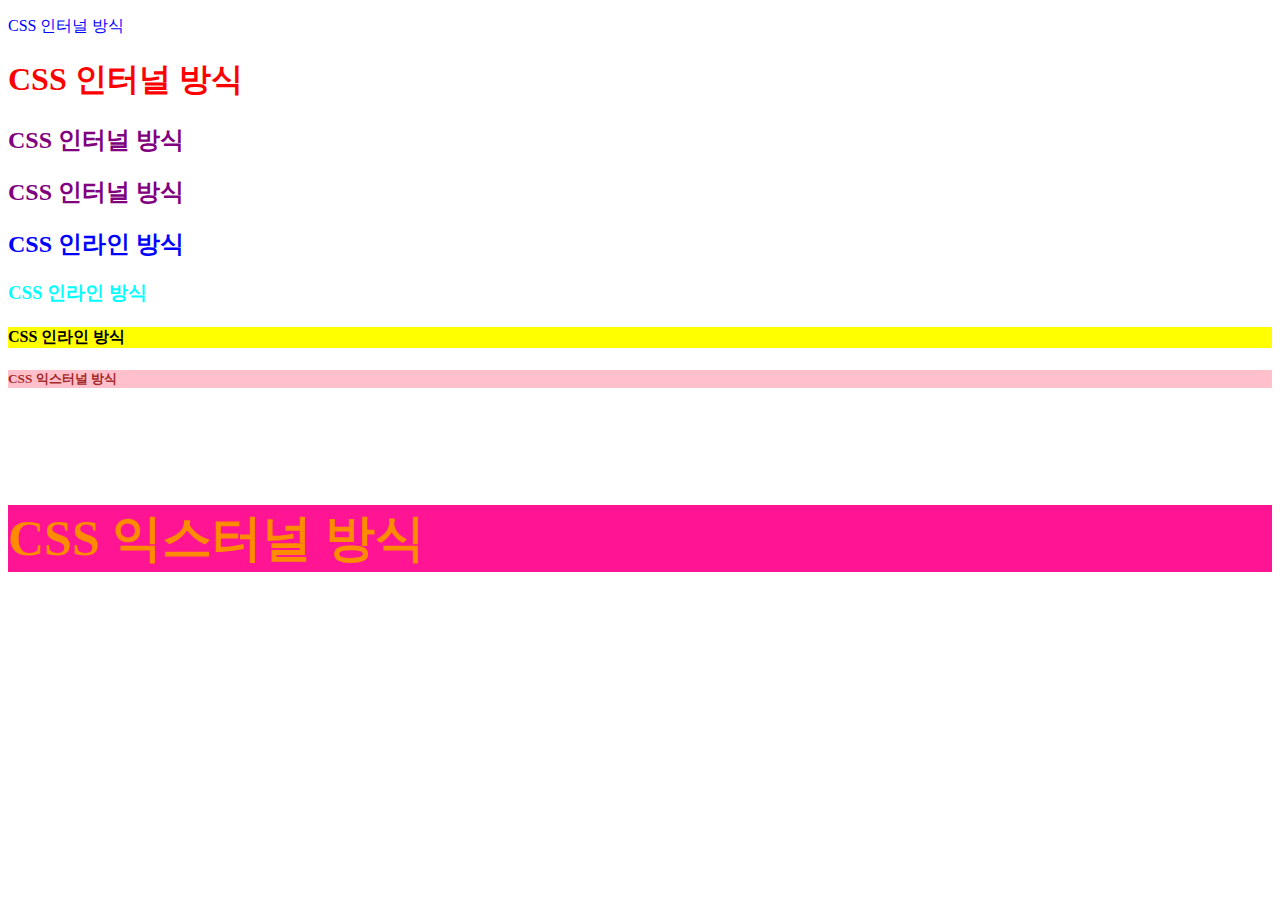
<file: index.html>
<!DOCTYPE html>
<html lang="en">
<head>
    <meta charset="UTF-8">
    <meta http-equiv="X-UA-Compatible" content="IE=edge">
    <meta name="viewport" content="width=device-width, initial-scale=1.0">
    <title>CSS인터널연습</title>
    <style>
        p{
            color: blue;
        }
        h1{
            color: red;
        }
        h2{
            color: purple;
        }
    </style>
    <link rel="stylesheet" href="./CSS/style.css">
</head>
<body>
    <p>CSS 인터널 방식</p>
    <h1>CSS 인터널 방식</h1>
    <h2>CSS 인터널 방식</h2>
    <h2>CSS 인터널 방식</h2>
    <h2 style="color: blue;">CSS 인라인 방식</h2>
    <h3 style="color: aqua;">CSS 인라인 방식</h3>
    <h4 style="background-color: yellow;">CSS 인라인 방식</h4>
    <h5 id="bg">CSS 익스터널 방식</h5>
    <h6 class="sz color">CSS 익스터널 방식</h6>
    <!----  인라인 우선순위가 가장 높다. ---->
    <!----  익스터널이 주로 쓰임. ---->
</body>
</html>
</file>
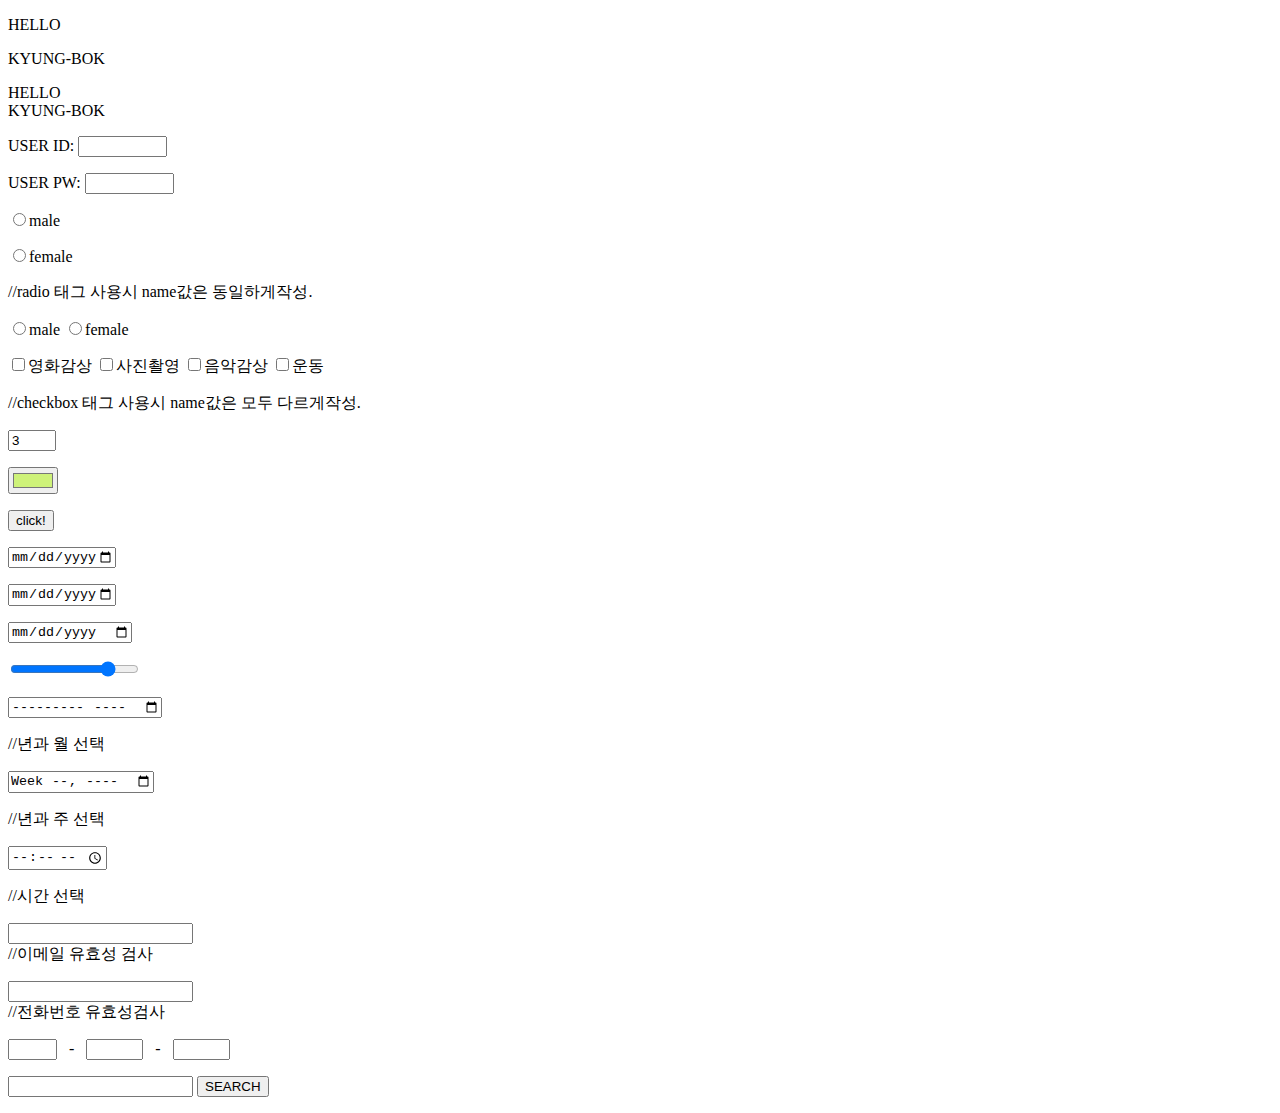
<file: input.html>
<!DOCTYPE html>
<html lang="en">
<head>
    <meta charset="UTF-8">
    <meta http-equiv="X-UA-Compatible" content="IE=edge">
    <meta name="viewport" content="width=device-width, initial-scale=1.0">
    <title>INPUT 태그 실습</title>
</head>
<body>
    <p>HELLO</p>
    <p>KYUNG-BOK</p>
    HELLO<br>
    KYUNG-BOK
    <p>USER ID: <input type="text" name="id" maxlength="8" size="8"></p>
    <p>USER PW: <input type="password" name="pw" maxlength="8" size="8"></p>

    <p><input type="radio" name="gender1">male</p>
    <p><input type="radio" name="gender1">female</p>
    //radio 태그 사용시 name값은 동일하게작성.

    <p><input type="radio" name="gender2">male
        <input type="radio" name="gender2">female</p>

    <p><input type="checkbox" name="hobby1">영화감상
        <input type="checkbox" name="hobby2">사진촬영
        <input type="checkbox" name="hobby3">음악감상
        <input type="checkbox" name="hobby4">운동</p>
    //checkbox 태그 사용시 name값은 모두 다르게작성.

    <p><input type="number" name="cart" value="3" min="3" max="5"></p>
    
    <p><input type="color" name="mycolor" value="#CEF279"></p>

    <p><input type="button" onclick="alert('안녕하세요. 아이디를 입력해주세요')" value="click!"></p>

    <p><input type="date" name="date1" max="2023-06-30" min="2023-01-01"></p>
    <p><input type="date" name="maxdate" max="1979-12-31"></p>
    <p><input type="date" name="mindate" min="2023-01-01"></p>

    <p><input type="range" name="points" min="0" max="10" value="8"></p>

    <p><input type="month" name="month_year"></p> //년과 월 선택
    <p><input type="week" name="week_year"></p> //년과 주 선택
    <p><input type="time" name="usr_time"></p> //시간 선택

    <p><input type="email"><br>//이메일 유효성 검사</p>
    <p><input type="tel" pattern="[0-9]{3}-[0-9]{4}-[0-9]{4}">
        <br>//전화번호 유효성검사</p>
    <p><input type="text" size="3" maxlength="3"> &nbsp;&nbsp;-&nbsp;&nbsp;
        <input type="text" size="4" maxlength="4"> &nbsp;&nbsp;-&nbsp;&nbsp;
        <input type="text" size="4" maxlength="4">
    </p>

    <p><input type="search" size="20" maxlength="30">
        <input type="button" value="SEARCH"></p>
    
</body>
</html>
</file>
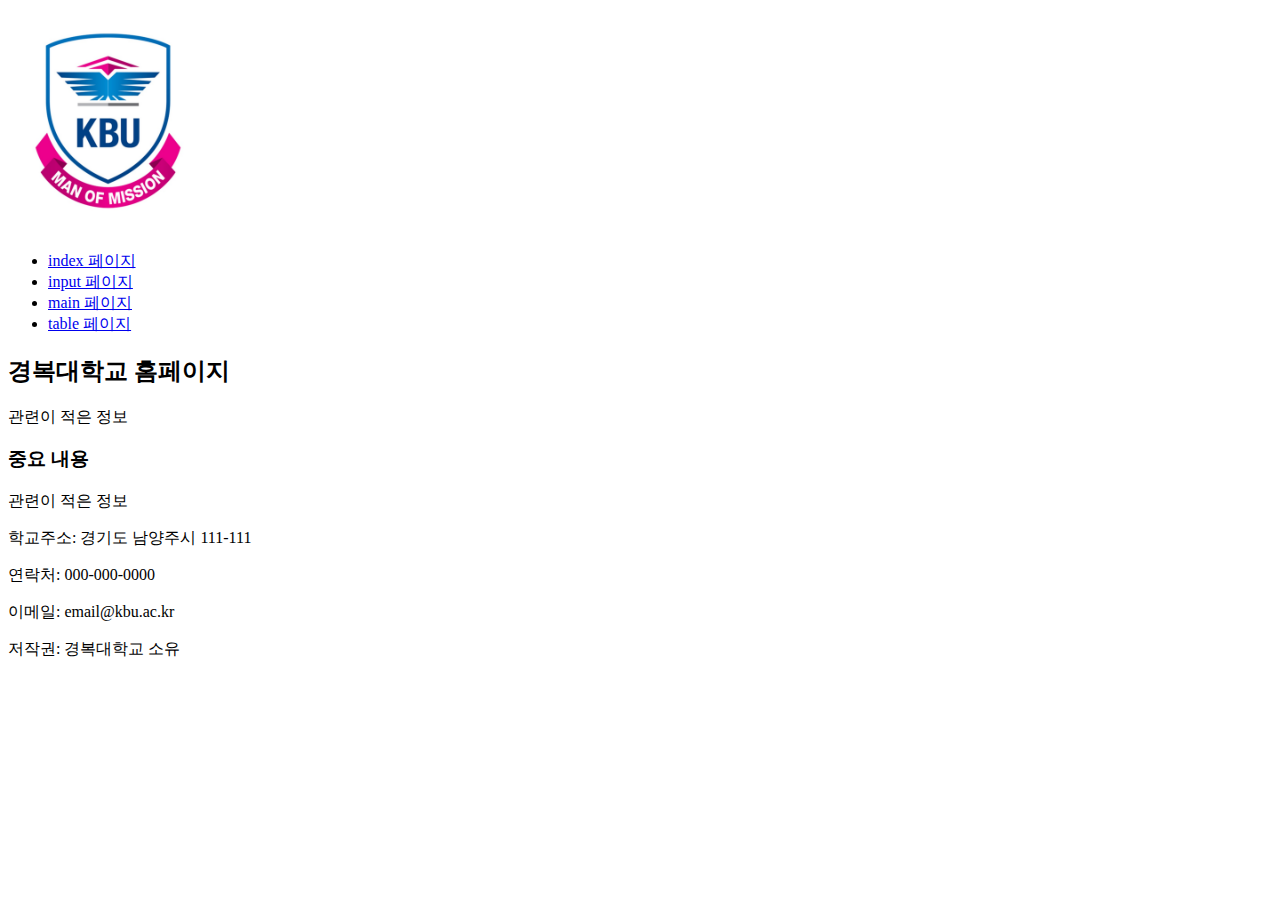
<file: main.html>
<!DOCTYPE html>
<html lang="en">
<head>
    <meta charset="UTF-8">
    <meta http-equiv="X-UA-Compatible" content="IE=edge">
    <meta name="viewport" content="width=device-width, initial-scale=1.0">
    <title>MAIN</title>
</head>
<body>
    <!---------- 헤더 태그 시작 ----------->
    <header>
        <h1>
            <a href="https://kbu.ac.kr"><img src="./ImG/KBIMG.jpg" alt="경복대 심볼" width="200"></a>
        </h1>
        <nav>
            <ul>
                <li><a href="index.html">index 페이지</a></li>
                <li><a href="input.html">input 페이지</a></li>
                <li><a href="main.html">main 페이지</a></li>
                <li><a href="table.html">table 페이지</a></li>
            </ul>
        </nav>
    </header>
    <!---------- 헤더 태그 끝 ----------->
    
    <!---------- 섹션 태그 시작 ----------->
    <section>
        <h2>경복대학교 홈페이지</h2>
        <aside>관련이 적은 정보</aside>
        <article><h3>중요 내용</h3></article>
        <aside>관련이 적은 정보</aside>
    </section>
    <!---------- 섹션 태그 끝 ----------->
    
    <!---------- 푸터 태그 시작 ----------->
    <footer>
        <p>학교주소: 경기도 남양주시 111-111</p>
        <p>연락처: 000-000-0000</p>
        <P>이메일: email@kbu.ac.kr</P>
        <p>저작권: 경복대학교 소유</p>
    </footer>
    <!---------- 푸터 태그 끝 ----------->

</body>
</html>
</file>
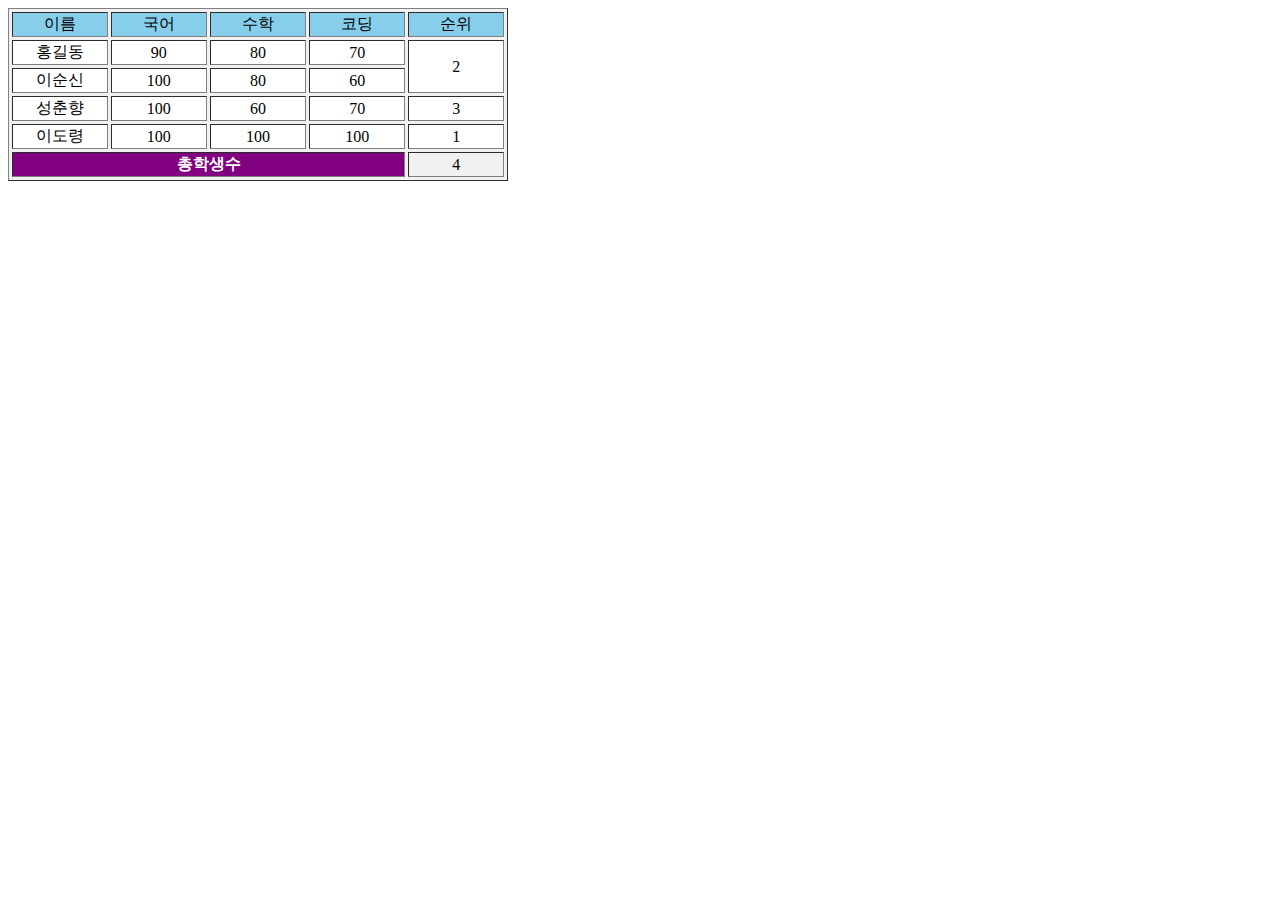
<file: table.html>
<!DOCTYPE html>
<html lang="en">
<head>
    <meta charset="UTF-8">
    <meta http-equiv="X-UA-Compatible" content="IE=edge">
    <meta name="viewport" content="width=device-width, initial-scale=1.0">
    <title>Document</title>
</head>
<body>
    <table border="1" width="500" cellspacing="3" cellpading="2" bgcolor="f1f1f1">
        <!--- 보더 속성은 생략해도 배경색때문에 라인을 볼수있음 ---->
        <tr align="center" bgcolor="skyblue">
            <td width="100">이름</td>
            <td width="100">국어</td>
            <td width="100">수학</td>
            <td width="100">코딩</td>
            <td width="100">순위</td>
        </tr>
        <tr align="center" bgcolor="ffffff">
            <td>홍길동</td>
            <td>90</td>
            <td>80</td>
            <td>70</td>
            <td rowspan="2">2</td>
        </tr>
        <tr align="center" bgcolor="ffffff">
            <td>이순신</td>
            <td>100</td>
            <td>80</td>
            <td>60</td>
            
        </tr>
        <tr align="center" bgcolor="ffffff">
            <td>성춘향</td>
            <td>100</td>
            <td>60</td>
            <td>70</td>
            <td>3</td>
        </tr>
        <tr align="center" bgcolor="ffffff">
            <td>이도령</td>
            <td>100</td>
            <td>100</td>
            <td>100</td>
            <td>1</td>
        </tr>
        <tr align="center">
            <td colspan="4" bgcolor="purple"><font color="ffffff"><b>총학생수</b></font></td>
            <td>4</td>
        </tr>
    </table>
</body>
</html>
</file>
<file: CSS/style.css>
h5{
    color: brown;
}
h6{
    background-color: deeppink;
}

#bg{
    background-color: pink;
}
#cl{
    color: crimson;
}
.sz{
    font-size: 50px;
}
.color{
    color: darkorange;
}
</file>
